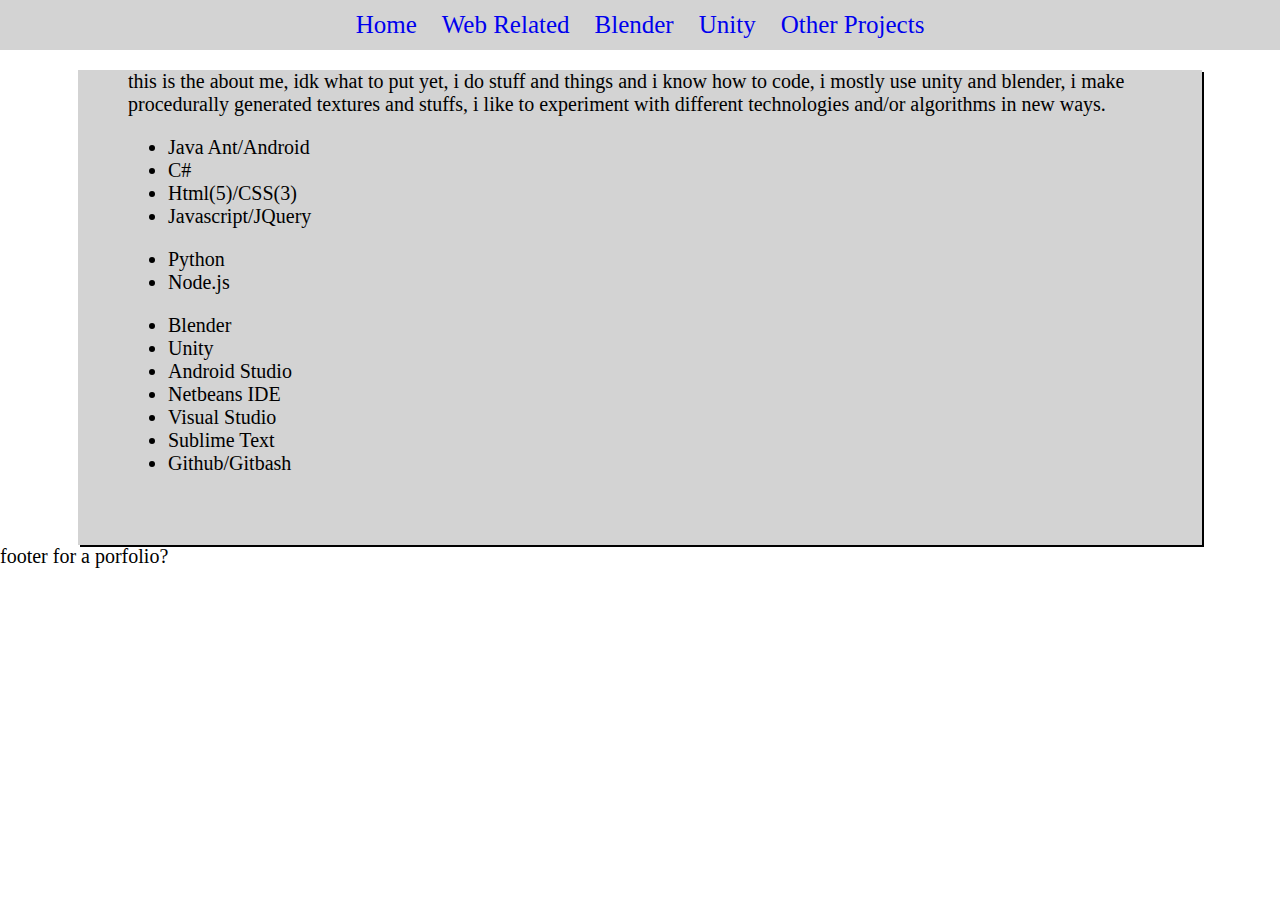
<file: websites.html>
<!DOCTYPE html>
<html>
<head>
	<title>My Portfolio</title>
	<link rel="stylesheet" type="text/css" href="style.css">
</head>
	<body>
		<section id="header">
			<section id="menu">
				<a href="index.html">Home</a>
				<a href="websites.html">Web Related</a>
				<a href="blender.html">Blender</a>
				<a href="unity.html">Unity</a>
				<a href="other.html">Other Projects</a>
			</section>
		</section>
		<section id="body">
			<section id="aboutMe">
				this is the about me, idk what to put yet, i do stuff and things and i know how to code, i mostly use unity and blender, i make procedurally generated textures and 	 stuffs, i like to experiment with different technologies and/or algorithms in new ways.
				<section id="languages">
					<ul>
						<li>Java Ant/Android</li>
						<li>C#</li>
						<li>Html(5)/CSS(3)</li>
						<li>Javascript/JQuery</li>
					</ul>
					<ul>
						<li>Python</li>
						<li>Node.js</li>
					</ul>
				</section>
				<section id="technologies">
					<ul>
						<li>Blender</li>
						<li>Unity</li>
						<li>Android Studio</li>
						<li>Netbeans IDE</li>
						<li>Visual Studio</li>
						<li>Sublime Text</li>
						<li>Github/Gitbash</li>
					</ul>
				</section>
			</section>
		</section>
		<section id="footer">
			footer for a porfolio?
		</section>
	</body>
</html>
</file>
<file: style.css>
body {
	margin: 0;
	font-size: 20px;
}

html {
	font-family: Consolas;
	background-color: #FFFFFF;
}

.centered {
	margin-left: auto;
	margin-right: auto;
}

#body {
	margin-top: 20px;
	width: 80%;
	margin-left: auto;
	margin-right: auto;
	padding-left: 50px;
	padding-right: 50px;
	background-color: lightgrey;
	padding-bottom: 50px;
	box-shadow: black 2px 2px;
}

#header {
	width: 100%;
	background-color: lightgrey;
	height: 50px;
}

#menu {
	margin-left: auto;
	margin-right: auto;
	text-align:center;
	height: 100%;
	padding-top: 11px;
}

#menu > a {
	font-size: 25px;
	margin-left: 10px;
	margin-right: 10px;
}

a {
	text-decoration: none;
}

.ProjectContainer {
	
}


#me {
	padding-top: 20px;
	display: block;
}

.roundedCorners {
	border-radius: 50px;
}

#aboutText {
	padding-top: 20px;
	padding-bottom: 20px;
}

.hidden {
	display: none;
}

.project {
	outline: solid black 1px;
	text-align: center;
	box-shadow: black 2px 2px;
	padding: 5px;
	margin: 10px;
}

button {
	border: none;
	cursor: pointer;
	background-color: transparent;
}

.hide {
	rotate: 90deg;
}

.show {
	rotate: -90deg;
}
</file>
